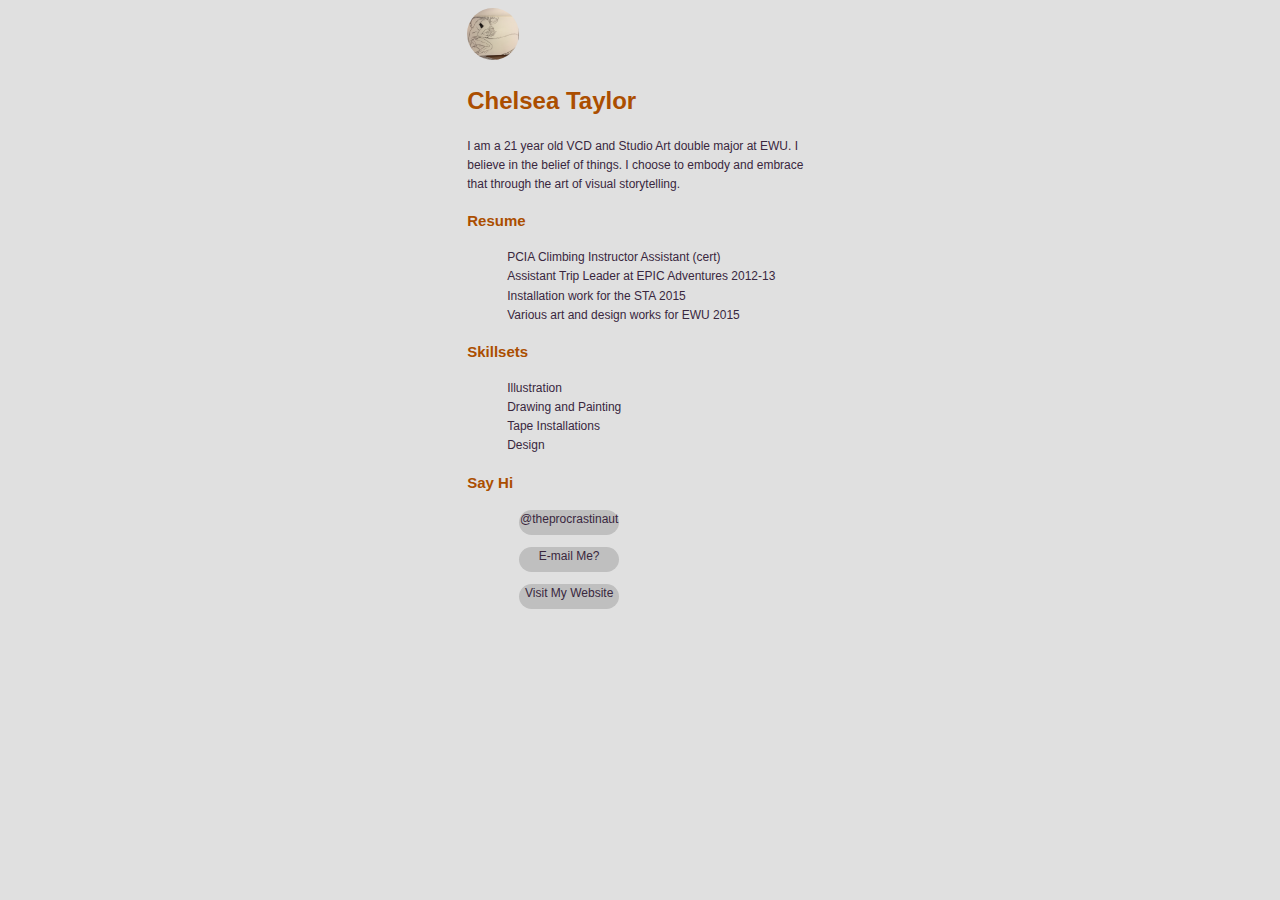
<file: index.html>
<!DOCTYPE html>
<html lang = "en">
  <head>
    <meta charset="UTF-8">
    <link rel = "stylesheet" href = "css/styles.css" />
    <link rel="stylesheet" href="css/grid.css"/>
    <link rel="stylesheet" href = "http://codepen.io/ctaylor12/pen/eZvYWy.css"/>
    
    <script src="index.js"></script>
    
    <script src="http://cdnjs.cloudflare.com/ajax/libs/jquery/2.1.3/jquery.min.js"></script>
    
    <script src="http://codepen.io/ctaylor12/pen/vGxYgw.js"></script>
    </head>
    
    
  <body>
    <article class="grid-container">
   <div class = "container grid-4">
    <img src="img/astronaut.jpg" alt="astronaut" class = "astro">
    <h1>Chelsea Taylor</h1>
    
    <p>I am a 21 year old VCD and Studio Art double major at EWU. I believe in the belief of things. I choose to embody and embrace that through the art of visual storytelling. </p>  
    

    <h3>Resume</h3>
    
    <ul>
        <li>PCIA Climbing Instructor Assistant (cert)</li>
        <li>Assistant Trip Leader at EPIC Adventures 2012-13</li>
        <li>Installation work for the STA 2015</li>
        <li>Various art and design works for EWU 2015</li>
    </ul>
   
    <h3>Skillsets</h3>

    <ul>
        <li>Illustration</li>
        <li>Drawing and Painting</li>
        <li>Tape Installations</li>
        <li>Design</li>
    </ul>
    
    <h3>Say Hi</h3>

        <ul>
            <li><a href="https://instagram.com/theprocrastinaut/">@theprocrastinaut</a></li>
            <li><a href="chelseataylor@eagles.ewu.edu">E-mail Me?</a></li>
            <li><a href="http://ctaylor12.github.io">Visit My Website</a>                    </li>
        </ul>
   </div>
   </article>
<!--
   <article class="grid-container">
   <div class="grid-8">
       <div class="collage">
            <img src="img/figures.jpg" width = "2448" height = "2448"/>
            <img src="img/inOut.jpg" width = "3264" height = "2448"/>
            <img src="img/spine.jpg" width = "2448" height = "2448"/>
            <img src="img/astronaut.jpg" width = "1280" height = "1280"/>
            <img src="img/bot.jpg" width = "4437" height = "1761"/>
        </div>
    </div>
    </article>
-->
  </body>
</html>
</file>
<file: css/styles.css>
/*Global*/

body {
    background: #E0E0E0;
}


.container {
    margin: 0 auto;
    width: 80%;
}


/* Images */

.astro {
    width: 15%;
    height: 15%;
    border-radius: 50%;
}

/*Typography*/
h1 {
    font-family: Futura, 'Century Gothic', AppleGothic, sans-serif;
    font-size: 2em;
    color: #AB4E00;
}

h2 {
    font-family: Futura, 'Century Gothic', AppleGothic, sans-serif;
    font-size: 1.5em;
    color: #AB4E00;
}

h3 {
    font-family: Futura, 'Century Gothic', AppleGothic, sans-serif;
    font-size: 1.25em;
    color: #AB4E00;
}

body {
    font-family: Futura, 'Century Gothic', AppleGothic, sans-serif;
    font-size: .75em;
    line-height: 1.6;
    color: #39273E;
}
/*Navigation*/
a {
    background: #BFBFBF;
    border-radius: 20px;
    display: block;
    height: 25px;
    width: 100px;
    text-decoration: none;
/*    padding: 3px 11px;*/
    margin: 1em;
    vertical-align: baseline;
    cursor: auto; 
    text-align: center;
    
    color: #39273E;
    
}

a:hover {
    color: #E0E0E0;
}

a:visited {
    color: #AB4E00;
}

ul {
    list-style: none;
}

/* For CollagePlus */
/* Cannot for the life of me figure out why this won't work.. */
.collage{

/*    background: red;*/
    padding:10px;
    width: 30%;
    height: 30%;

    }

.collage img{

    vertical-align:bottom;
    opacity:0;

    }

/* Media Query */

    /* Mobile */
    @media screen and (min-width: 20em) {

        .container {
        margin: 0 auto;
        width: 90%;
        }
        
        .astro {
            width: 23%;
            height: 23%;
        }

    }

    /* Tablet */
    @media screen and (min-width: 36em) {

        .container {
        margin: 0 auto;
        width: 85%;
        }
        
        .astro {
            width: 17%;
            height: 17%;
        }

    }

    /* Desktop */
    @media screen and (min-width: 64em) {

        .container {
        margin: 0 auto;
        width: 90%;
        }
        
        .astro {
            width: 15%;
            height: 15%;
        }

    }
</file>
<file: css/grid.css>
/* Global
================================ */

* {
	-webkit-box-sizing: border-box;
	-moz-box-sizing: border-box;
	box-sizing: border-box;
}


.grid-container {
	padding-left: 10px;
	padding-right: 10px;
	margin-left: auto;
	margin-right: auto;
}
img {
	width: 100%;
}

/* Media Queries
================================ */

@media (min-width: 1px) and (max-width: 767px)  {
	.grid-container > [class^="grid-"] {
		padding-top: 5px;
		padding-bottom: 5px;
	}
	.hide-mobile {
		display: none;
	}
}

@media (min-width: 768px) {

	/* Columns
	================================ */

	.grid-container > [class^="grid-"] {
		float: left;
		min-height: 1px;
		padding-left: 10px;
		padding-right: 10px;
		margin-left: 2%;
	}
	.grid-container > [class^="grid-"]:first-child {
		margin-left: 0;
	}
	.grid-container > [class^="grid-"]:last-child {
		float: right;
	}

	/* Columns are 65px wide, with 20px gutters
	=========================================== */

	.grid-1 {
		width: 6.5%;
	}
	.grid-2 {
		width: 15%;
	}
	.grid-3 {
		width: 23.5%;
	}
	.grid-4 {
		width: 32%;
	}
	.grid-5 {
		width: 40.5%;
	}
	.grid-6 {
		width: 49%;
	}
	.grid-7 {
		width: 57.5%;
	}
	.grid-8 {
		width: 66%;
	}
	.grid-9 {
		width: 74.5%;
	}
	.grid-10 {
		width: 83%;
	}
	.grid-11 {
		width: 91.5%;
	}
	.grid-12 {
		width: 100%;
	}

	/* Clearfix
	================================ */

	.grid-container:after,
	.group:after {
	  content: " ";
	  display: table;
	  clear: both;
	}
}
@media (min-width: 1200px) {
	.grid-container {
		max-width: 1100px;
	}
}
</file>
